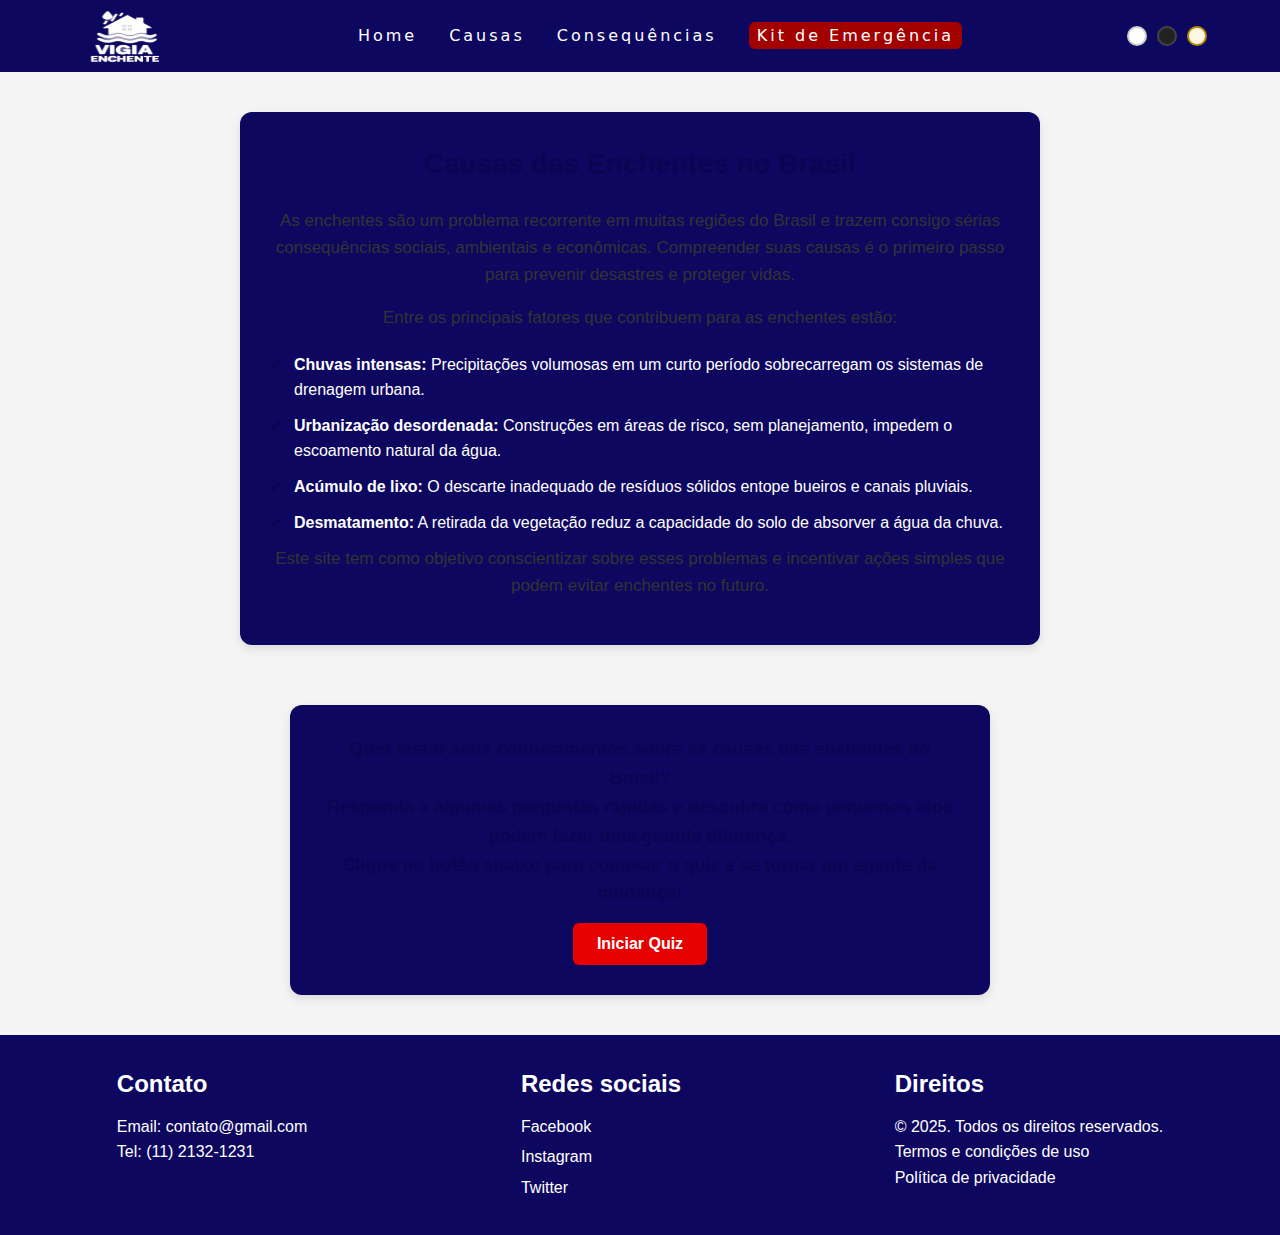
<file: pages/causas.html>
<!DOCTYPE html>
<html lang="pt-br">
<head>
  <meta charset="UTF-8" />
  <meta name="viewport" content="width=device-width, initial-scale=1.0" />
  <link rel="stylesheet" href="../src/css/colors.css" />
  <link rel="stylesheet" href="../src/css/style.css" />
  <title>Causas das Enchentes</title>
</head>

<body>
  <header>
    <nav>
    <img src="../src/assets/logo.png" alt="Logotipo da campanha contra enchentes" class="logo" />
    <div class="mobile-menu">
        <div class="line1"></div>
        <div class="line2"></div>
        <div class="line3"></div>
    </div>
    <ul class="nav-list">
        <li><a href="../index.html">Home</a></li>
        <li><a href="../pages/causas.html">Causas</a></li>
        <li><a href="../pages/consequencias.html">Consequências</a></li>
        <li><a href="https://gs-vigiaenchente.streamlit.app" target="_blank" class="streamlit-header">Kit de Emergência</a></li>
    </ul>
    <div class="theme-selector" aria-label="Seleção de tema">
        <div class="theme-dot" data-theme="light" title="Claro"></div>
        <div class="theme-dot" data-theme="dark" title="Escuro"></div>
        <div class="theme-dot" data-theme="solarized" title="Solarizado"></div>
    </div>
    </nav>
  </header>

  <main class="container">
    <section class="intro-section">
      <h2>Causas das Enchentes no Brasil</h2>
      <p>
        As enchentes são um problema recorrente em muitas regiões do Brasil e trazem consigo sérias consequências sociais, ambientais e econômicas. 
        Compreender suas causas é o primeiro passo para prevenir desastres e proteger vidas.
      </p>
      <p>
        Entre os principais fatores que contribuem para as enchentes estão:
      </p>
      <ul>
        <li><strong>Chuvas intensas:</strong> Precipitações volumosas em um curto período sobrecarregam os sistemas de drenagem urbana.</li>
        <li><strong>Urbanização desordenada:</strong> Construções em áreas de risco, sem planejamento, impedem o escoamento natural da água.</li>
        <li><strong>Acúmulo de lixo:</strong> O descarte inadequado de resíduos sólidos entope bueiros e canais pluviais.</li>
        <li><strong>Desmatamento:</strong> A retirada da vegetação reduz a capacidade do solo de absorver a água da chuva.</li>
      </ul>
      <p>
        Este site tem como objetivo conscientizar sobre esses problemas e incentivar ações simples que podem evitar enchentes no futuro.
      </p>
    </section>

    <section class="quiz-section">
      <p class="quiz-text">
        Quer testar seus conhecimentos sobre as causas das enchentes no Brasil? <br />
        Responda a algumas perguntas rápidas e descubra como pequenos atos podem fazer uma grande diferença. <br />
        Clique no botão abaixo para começar o quiz e se tornar um agente da mudança!
      </p>
      <button onclick="iniciarQuiz()" class="quiz-button">Iniciar Quiz</button>
    </section>
  </main>

  <footer>
    <div class="footer-content">
      <div class="contato">
        <h3>Contato</h3>
        <p>Email: contato@gmail.com</p>
        <p>Tel: (11) 2132-1231</p>
      </div>
      <div class="redesSociais">
        <h3>Redes sociais</h3>
        <ul>
          <li><a href="#">Facebook</a></li>
          <li><a href="#">Instagram</a></li>
          <li><a href="#">Twitter</a></li>
        </ul>
      </div>
      <div class="direitos">
        <h3>Direitos</h3>
        <p>&copy; 2025. Todos os direitos reservados.</p>
        <p><a href="#">Termos e condições de uso</a></p>
        <p><a href="#">Política de privacidade</a></p>
      </div>
    </div>
  </footer>

  <script src="../src/js/script.js"></script>
</body>
</html>
</file>
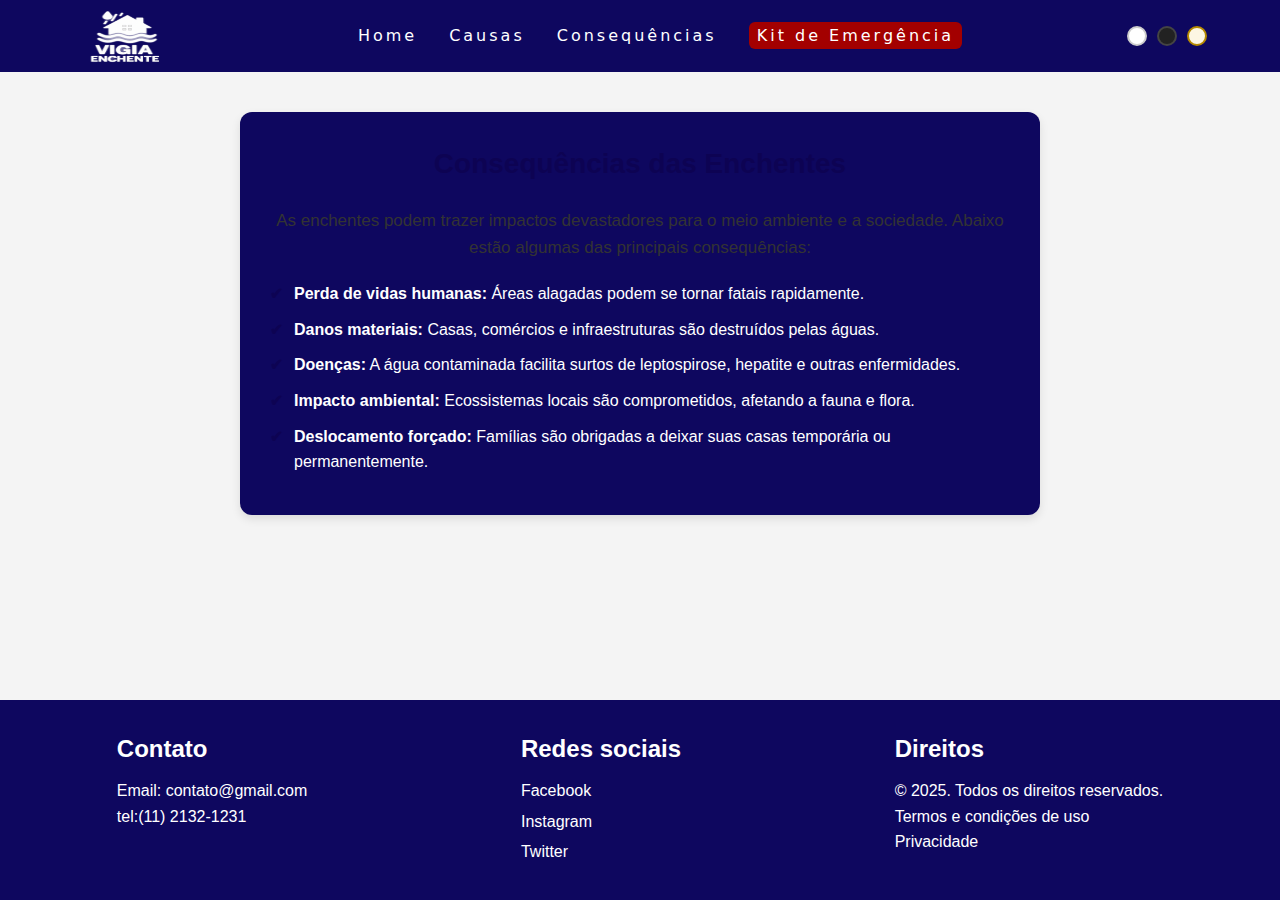
<file: pages/consequencias.html>
<!DOCTYPE html>
<html lang="pt-br">
<head>
    <meta charset="UTF-8">
    <meta name="viewport" content="width=device-width, initial-scale=1.0">
    <link rel="stylesheet" href="../src/css/colors.css">
    <link rel="stylesheet" href="../src/css/style.css">
    <title>Consequências das Enchentes</title>
</head>
<body>
    <header>
        <nav>
            <img src="../src/assets/logo.png" alt="logo-area" class="logo">
            <div class="mobile-menu">
                <div class="line1"></div>
                <div class="line2"></div>
                <div class="line3"></div>
            </div>
            <ul class="nav-list">
                <li><a href="../index.html">Home</a></li>
                <li><a href="../pages/causas.html">Causas</a></li>
                <li><a href="../pages/consequencias.html">Consequências</a></li>
                <li><a href="https://gs-vigiaenchente.streamlit.app" target="_blank" class="streamlit-header">Kit de Emergência</a></li>
            </ul>
            <div class="theme-selector" aria-label="Seleção de tema">
                <div class="theme-dot" data-theme="light" title="Claro"></div>
                <div class="theme-dot" data-theme="dark" title="Escuro"></div>
                <div class="theme-dot" data-theme="solarized" title="Solarizado"></div>
            </div>
        </nav>
    </header>
    <main>
        <section class="consequencias-section">
          <h2>Consequências das Enchentes</h2>
          <p>
            As enchentes podem trazer impactos devastadores para o meio ambiente e a sociedade.
            Abaixo estão algumas das principais consequências:
          </p>
          <ul class="consequencias-lista">
            <li><strong>Perda de vidas humanas:</strong> Áreas alagadas podem se tornar fatais rapidamente.</li>
            <li><strong>Danos materiais:</strong> Casas, comércios e infraestruturas são destruídos pelas águas.</li>
            <li><strong>Doenças:</strong> A água contaminada facilita surtos de leptospirose, hepatite e outras enfermidades.</li>
            <li><strong>Impacto ambiental:</strong> Ecossistemas locais são comprometidos, afetando a fauna e flora.</li>
            <li><strong>Deslocamento forçado:</strong> Famílias são obrigadas a deixar suas casas temporária ou permanentemente.</li>
          </ul>
        </section>
    </main>
    <footer>
        <div class="footer-content">
            <div class="contato">
                <ul>
                    <h3>Contato</h3>
                    <p>Email: contato@gmail.com</p>
                    <p>tel:(11) 2132-1231</p>
                </ul>
            </div>
            <div class="redesSociais">
                <ul>
                    <h3>Redes sociais</h3>
                    <li><a href="#">Facebook</a></li>
                    <li><a href="#">Instagram</a></li>
                    <li><a href="#">Twitter</a></li>
                </ul>
            </div>
            <div class="direitos">
                <ul>
                    <h3>Direitos</h3>
                    <p>&copy; 2025. Todos os direitos reservados.</p>
                    <p>Termos e condições de uso</p>
                    <p>Privacidade</p>
                </ul>
            </div>
        </div>
    </footer>
    <script src="../src/js/script.js"></script>
</body>
</html>
</file>
<file: src/css/colors.css>
:root {
    --bg-color: rgb(14, 7, 95);
    --text-color: #ffffff;
    --primary-color: #007bff;
    --btn-color: #a30000;
    --btn-color-hover: #7f0000;
}

/* Tema escuro */
.theme-dark {
    --bg-color: #121212;
    --text-color: #ffffff;
    --primary-color: #bb86fc;
    --btn-color: #ff4444;
    --btn-color-hover: #cc0000;
}

/* Tema solarizado */
.theme-solarized {
    --bg-color: #fdf6e3;
    --text-color: #657b83;
    --primary-color: #268bd2;
    --btn-color: #b58900;
    --btn-color-hover: #a57600;
}
</file>
<file: src/css/style.css>
* {
    margin: 0;
    padding: 0;
    box-sizing: border-box;
}

a{
    color: var(--text-color);
    text-decoration: none;
    transition: 0.3s;
}

a:hover {
    opacity: 0.7;
}

.logo{
    height: 7vh;
    width: 12vh;
}

header nav ul li a.streamlit-header {
    background-color: var(--btn-color);
    padding: 4px 8px;
    border-radius: 6px;
}

header nav ul li a.streamlit-header:hover {
    background-color: var(--btn-color-hover);
    text-decoration: none;
}

nav{
    display: flex;
    justify-content: space-around;
    align-items: center;
    font-family: system-ui, -apple-system, Helvetica, Arial, sans-serif;
    background: var(--bg-color);
    height: 8vh;
}

.banner {
    margin: 0;
    padding: 0;
    width: 100%;
    height: 76.2vh;  
    overflow: hidden;
}

.banner #image {
    width: 100%;    
    height: 76.2vh;  
    object-fit: cover;
    display: block;
}

.nav-list{
    list-style: none;
    display: flex;
}

.nav-list li{
    letter-spacing: 3px;
    margin-left: 32px;
}

.mobile-menu{
    display: none;
    cursor: pointer;
}

.mobile-menu div{
    width: 32px;
    height: 2px;
    background: #fff;
    margin: 8px;
    transition: 0.3s;
}

@media (max-width: 999px){
    body{
        overflow-x: hidden;
    }
    .nav-list{
        position: absolute;
        top: 8vh;
        right: 0;
        width: 60vw;
        height: 92vh;
        background: var(--bg-color);
        flex-direction: column;
        align-items: center;
        justify-content: space-around;
        transform: translateX(100%);
        transition: transform 0.3s ease-in;
    }
    .nav-list li{
        margin-left: 0;
        opacity: 0;
    }
    .mobile-menu{
        display: block;
    }
}

.nav-list.active{
    transform: translateX(0);
}

@keyframes navLinkFade {
    from {
        opacity: 0;
        transform: translateX(50px);
    }

    to {
        opacity: 1;
        transform: translateX(0);
    }
}

.mobile-menu.active .line1{
    transform: rotate(-45deg) translate(-8px, 8px);
}

.mobile-menu.active .line2{
    opacity: 0;
}

.mobile-menu.active .line3{
    transform: rotate(45deg) translate(-5px, -7px);
}

html, body {
    height: 100%;
    margin: 0;
    padding: 0;
}

body {
    min-height: 100vh; /* Garante que o body ocupe toda a altura da tela */
    display: flex;
    flex-direction: column;
    font-family: 'Segoe UI', Tahoma, Geneva, Verdana, sans-serif;
    background-color: #f4f4f4;
    color: #000;
    line-height: 1.6;
}

main {
    flex: 1; /* Ocupa o espaço restante entre o header e o footer */
}

/* SEÇÕES PRINCIPAIS USANDO VARIÁVEIS DO TEMA */
.intro-section,
.quiz-section,
.consequencias-section {
    max-width: 800px;
    margin: 40px auto;
    padding: 30px;
    text-align: center;
    background-color: var(--bg-color);
    color: var(--text-color);
    border-radius: 12px;
    box-shadow: 0 4px 10px rgba(0, 0, 0, 0.1);
}

.intro-section h2,
.consequencias-section h2 {
    font-size: 28px;
    color: #0d0353;
    margin-bottom: 20px;
}

.intro-section p,
.consequencias-section p {
    font-size: 17px;
    color: #333;
    margin-bottom: 16px;
}

.intro-section ul,
.consequencias-lista {
    list-style-type: none;
    padding: 0;
    margin-top: 20px;
}

.intro-section ul li,
.consequencias-lista li {
    text-align: left;
    padding-left: 24px;
    margin-bottom: 10px;
    position: relative;
    font-size: 16px;
}

.intro-section ul li::before,
.consequencias-lista li::before {
    content: "✔";
    color: #0d0353;
    position: absolute;
    left: 0;
    font-weight: bold;
}

.quiz-section {
    text-align: center;
    margin-top: 60px;
    padding: 30px;
    max-width: 700px;
    margin-left: auto;
    margin-right: auto;
}

.quiz-text {
    font-size: 18px;
    font-weight: 600;
    margin-bottom: 15px;
    color: #0d0353;
}

button {
    background-color: #e60000; /* Vermelho chamativo */
    color: #fff;
    border: none;
    padding: 12px 24px;
    font-size: 16px;
    font-weight: bold;
    border-radius: 6px;
    cursor: pointer;
    transition: background-color 0.3s ease, transform 0.2s ease;
}

button:hover {
    background-color: #b30000;
    transform: scale(1.05);
}

footer{
    background: var(--bg-color);
    color: var(--text-color);
    padding: 20px 0;
    margin-top: auto;
}

.footer-content{
    display: flex;
    justify-content: space-around;
    flex-wrap: wrap;
    max-width: 100%;
    margin: 0 auto;
    padding: 10px 20px;
    gap: 20px;
}

.footer-content h3{
    margin-bottom: 10px;
    font-size: 1.5rem;
}

.footer-content ul{
    list-style: none;
    padding: 0;
}

.footer-content li{
    margin-bottom: 5px;
}

.footer-content a{
    color: var(--text-color);
    text-decoration: none;
}

.theme-selector {
    display: flex;
    gap: 10px;
    align-items: center;
    margin-left: 20px;
}

.theme-dot {
    width: 20px;
    height: 20px;
    border-radius: 50%;
    border: 2px solid #fff;
    cursor: pointer;
    transition: transform 0.2s, border 0.2s;
    display: inline-block;
}

.theme-dot[data-theme="light"] {
    background: #fff;
    border-color: #ccc;
}

.theme-dot[data-theme="dark"] {
    background: #222;
    border-color: #444;
}

.theme-dot[data-theme="solarized"] {
    background: #fdf6e3;
    border-color: #b58900;
}

.theme-dot:hover {
    transform: scale(1.15);
    border-color: var(--primary-color);
}
</file>
